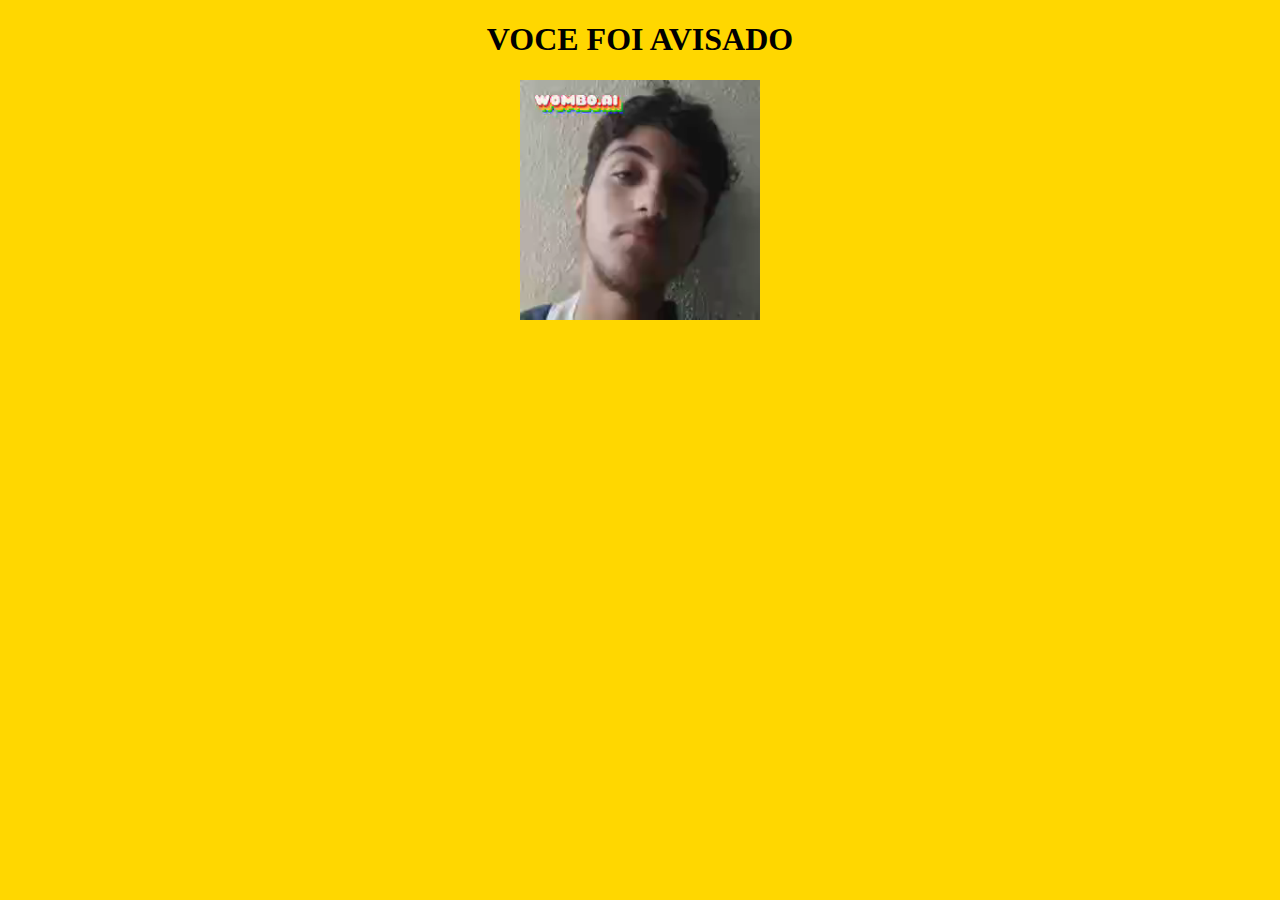
<file: non.html>
<!DOCTYPE html>
<html lang="en">
<head>
    <meta charset="UTF-8">
    <meta http-equiv="X-UA-Compatible" content="IE=edge">
    <meta name="viewport" content="width=device-width, initial-scale=1.0">
    <title>EU TE AVISEI</title>
</head>
<body bgcolor="gold">
<center>
    <h1>VOCE FOI AVISADO</h1>
</center>
<center>
    <video width="100%" height="240" autoplay="autoplay">
    <source src="video/WhatsApp Video 2022-12-14 at 19.36.06 (1).mp4">
<center>
</body>
</html>
</file>
